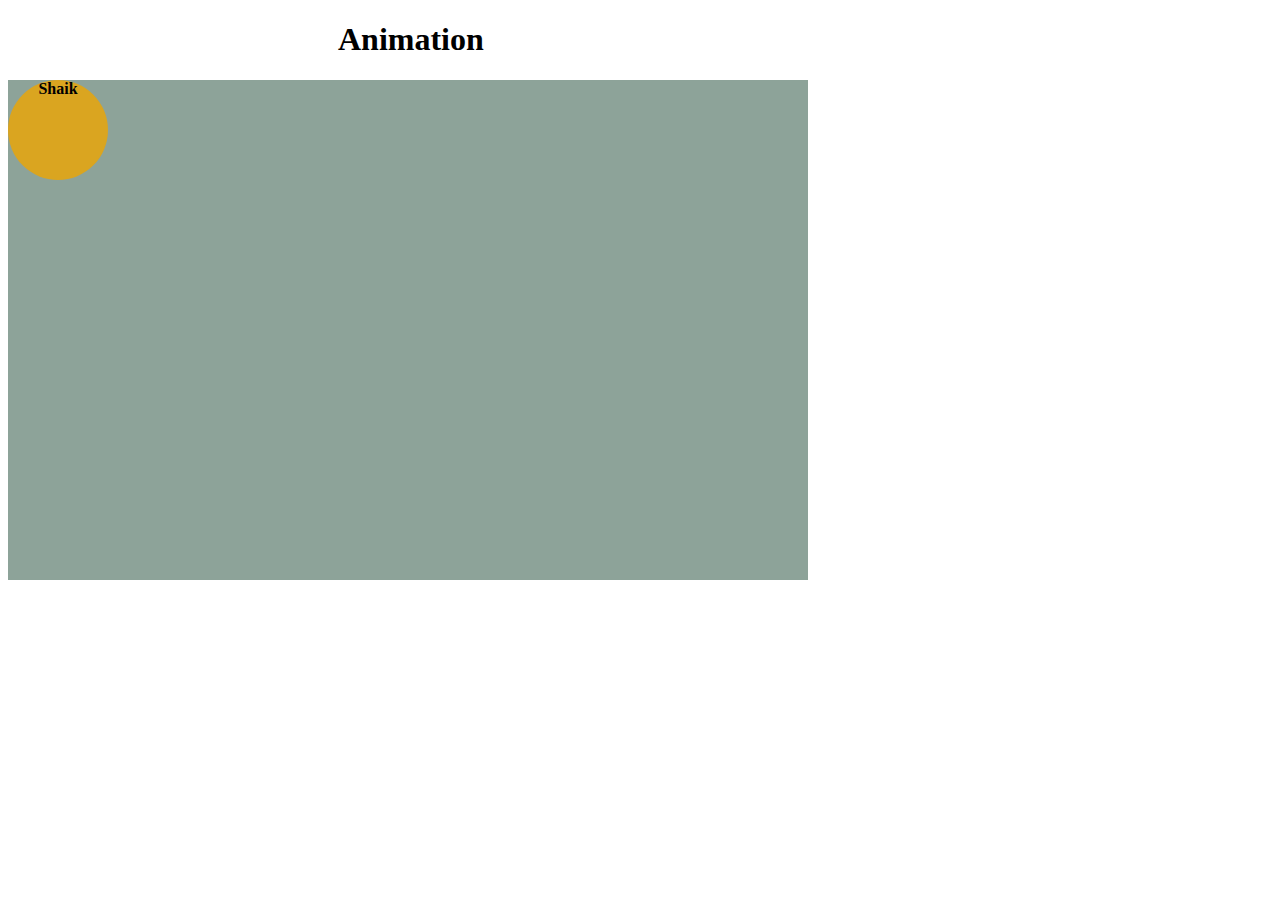
<file: index.html>
<!DOCTYPE html>
<html lang="en">
  <head>
    <meta charset="UTF-8" />
    <meta http-equiv="X-UA-Compatible" content="IE=edge" />
    <meta name="viewport" content="width=device-width, initial-scale=1.0" />
    <link rel="stylesheet" href="style.css">
    <title>Animation</title>
  </head>
  <body>
    <h1>Animation</h1>
    <div class="stage">
      <div class="ball"><h4>Shaik</h4></div>
    </div>
  </body>
</html>
</file>
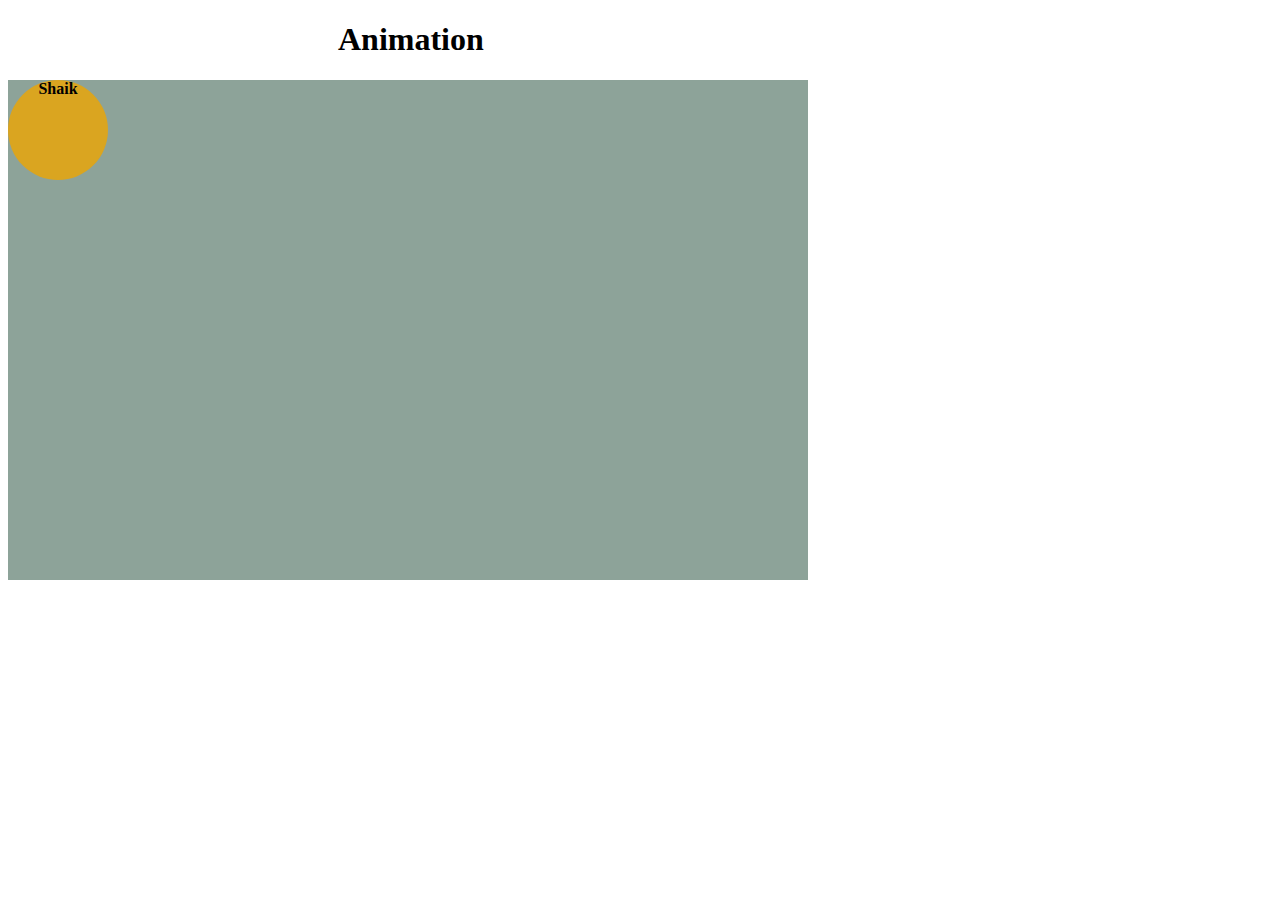
<file: css-animation.html>
<!DOCTYPE html>
<html lang="en">
  <head>
    <meta charset="UTF-8" />
    <meta http-equiv="X-UA-Compatible" content="IE=edge" />
    <meta name="viewport" content="width=device-width, initial-scale=1.0" />
    <link rel="stylesheet" href="css-animation.css">
    <title>Document</title>
  </head>
  <body>
    <h1>Animation</h1>
    <div class="stage">
      <div class="ball"><h4>Shaik</h4></div>
    </div>
  </body>
</html>
</file>
<file: style.css>
body h1{
            margin-left: 330px;
        }
      @keyframes slidein {
        0% {
          background-color: #00308f;
          left: 0px;
          top: 0px;
        }
        25% {
          background-color: brown;
          top: 425px;
          left:175px;
          transform: scale(0.5);
        }
        50% {
          background-color: aqua;
          left: 350px;
          top: 0px;
          transform: scale(1);
        }
        75% {
          background-color: darkseagreen;
          left: 525px;
          top: 425px;
          transform: scale(0.5);
        }
        100% {
          background-color: #00ff40;
          left: 700px;
          top: 0;
          transform: scale(1);
        }
      }
      .stage {
        width: 800px;
        height: 500px;
        background-color: #8da399;
      }
      .ball {
        width: 100px;
        height: 100px;
        border-radius: 50%;
        background-color: goldenrod;
        position: relative;
        animation: slidein 2s ease-in-out 0.5s infinite alternate;
        animation-play-state: running;
      }
      .ball h4{
        text-align: center;
      }
</file>
<file: css-animation.css>
body h1{
            margin-left: 330px;
        }
      @keyframes slidein {
        0% {
          background-color: #00308f;
          left: 0px;
          top: 0px;
        }
        25% {
          background-color: brown;
          top: 425px;
          left:175px;
          transform: scale(0.5);
        }
        50% {
          background-color: aqua;
          left: 350px;
          top: 0px;
          transform: scale(1);
        }
        75% {
          background-color: darkseagreen;
          left: 525px;
          top: 425px;
          transform: scale(0.5);
        }
        100% {
          background-color: #00ff40;
          left: 700px;
          top: 0;
          transform: scale(1);
        }
      }
      .stage {
        width: 800px;
        height: 500px;
        background-color: #8da399;
      }
      .ball {
        width: 100px;
        height: 100px;
        border-radius: 50%;
        background-color: goldenrod;
        position: relative;
        animation: slidein 2s ease-in-out 0.5s infinite alternate;
        animation-play-state: running;
      }
      .ball h4{
        text-align: center;
      }
</file>
